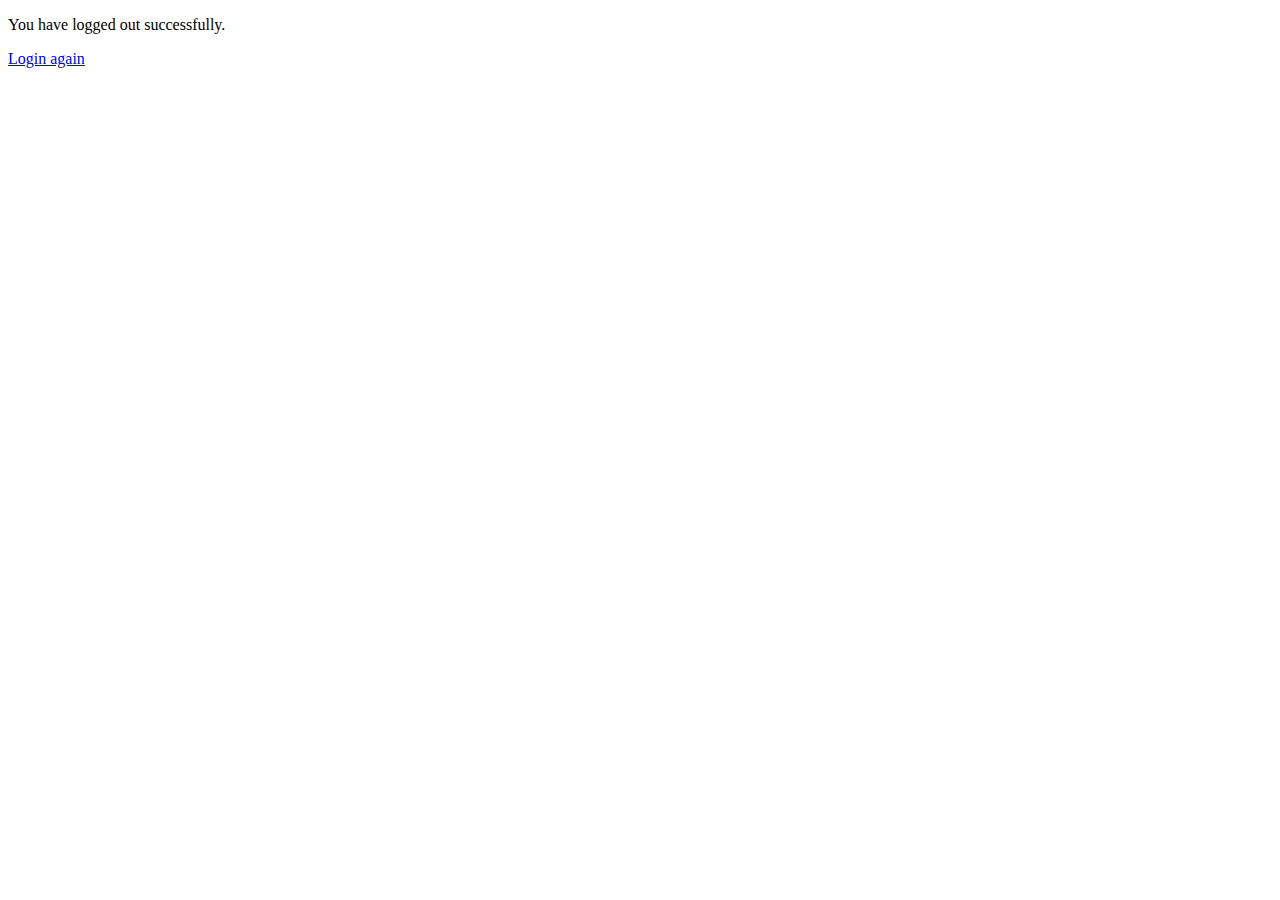
<file: templates/logout.html>
<!DOCTYPE html>
<html lang="en">
<head>
    <meta charset="UTF-8">
    <title>Logged Out</title>
</head>
<body>
<p> You have logged out successfully.</p>
<a href="/login"> Login again </a>
</body>
</html>
</file>
